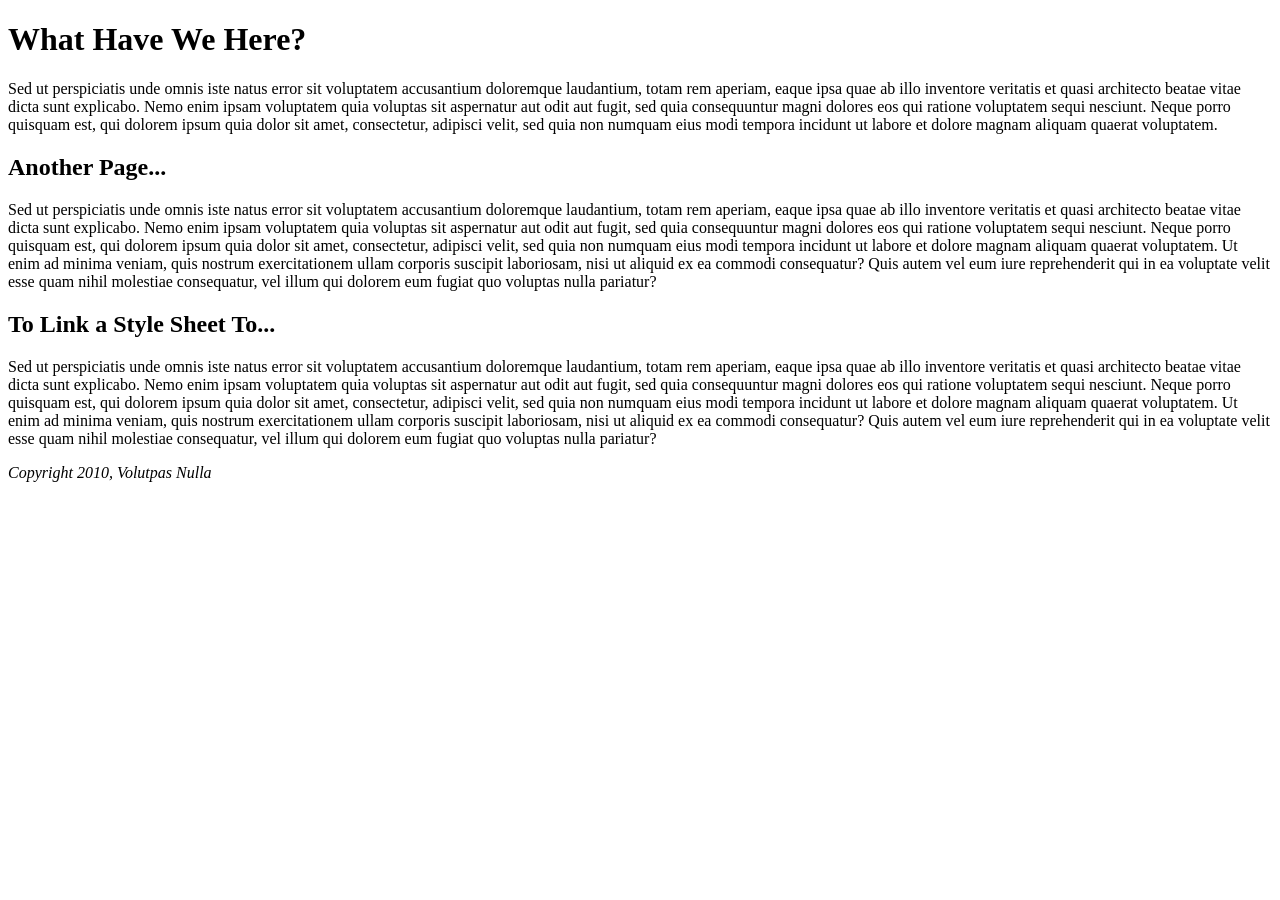
<file: another_page.html>
<!doctype html>
<html>
<head>
<meta charset="UTF-8">
<title>Another Page</title>
</head>
<body>
<h1>What Have We Here?</h1>
<p>Sed ut perspiciatis unde omnis iste natus error sit voluptatem accusantium doloremque laudantium, totam rem aperiam, eaque ipsa quae ab illo inventore veritatis et quasi architecto beatae vitae dicta sunt explicabo. Nemo enim ipsam voluptatem quia voluptas sit aspernatur aut odit aut fugit, sed quia consequuntur magni dolores eos qui ratione voluptatem sequi nesciunt. Neque porro quisquam est, qui dolorem ipsum quia dolor sit amet, consectetur, adipisci velit, sed quia non numquam eius modi tempora incidunt ut labore et dolore magnam aliquam quaerat voluptatem. </p>
<h2>Another Page...</h2>
<p>Sed ut perspiciatis unde omnis iste natus error sit voluptatem accusantium doloremque laudantium, totam rem aperiam, eaque ipsa quae ab illo inventore veritatis et quasi architecto beatae vitae dicta sunt explicabo. Nemo enim ipsam voluptatem quia voluptas sit aspernatur aut odit aut fugit, sed quia consequuntur magni dolores eos qui ratione voluptatem sequi nesciunt. Neque porro quisquam est, qui dolorem ipsum quia dolor sit amet, consectetur, adipisci velit, sed quia non numquam eius modi tempora incidunt ut labore et dolore magnam aliquam quaerat voluptatem. Ut enim ad minima veniam, quis nostrum exercitationem ullam corporis suscipit laboriosam, nisi ut aliquid ex ea commodi consequatur? Quis autem vel eum iure reprehenderit qui in ea voluptate velit esse quam nihil molestiae consequatur, vel illum qui dolorem eum fugiat quo voluptas nulla pariatur?</p>
<h2>To Link a Style Sheet To...</h2>
<p>Sed ut perspiciatis unde omnis iste natus error sit voluptatem accusantium doloremque laudantium, totam rem aperiam, eaque ipsa quae ab illo inventore veritatis et quasi architecto beatae vitae dicta sunt explicabo. Nemo enim ipsam voluptatem quia voluptas sit aspernatur aut odit aut fugit, sed quia consequuntur magni dolores eos qui ratione voluptatem sequi nesciunt. Neque porro quisquam est, qui dolorem ipsum quia dolor sit amet, consectetur, adipisci velit, sed quia non numquam eius modi tempora incidunt ut labore et dolore magnam aliquam quaerat voluptatem. Ut enim ad minima veniam, quis nostrum exercitationem ullam corporis suscipit laboriosam, nisi ut aliquid ex ea commodi consequatur? Quis autem vel eum iure reprehenderit qui in ea voluptate velit esse quam nihil molestiae consequatur, vel illum qui dolorem eum fugiat quo voluptas nulla pariatur?</p>
<address>
Copyright 2010, Volutpas Nulla 
</address>
</body>
</html>
</file>
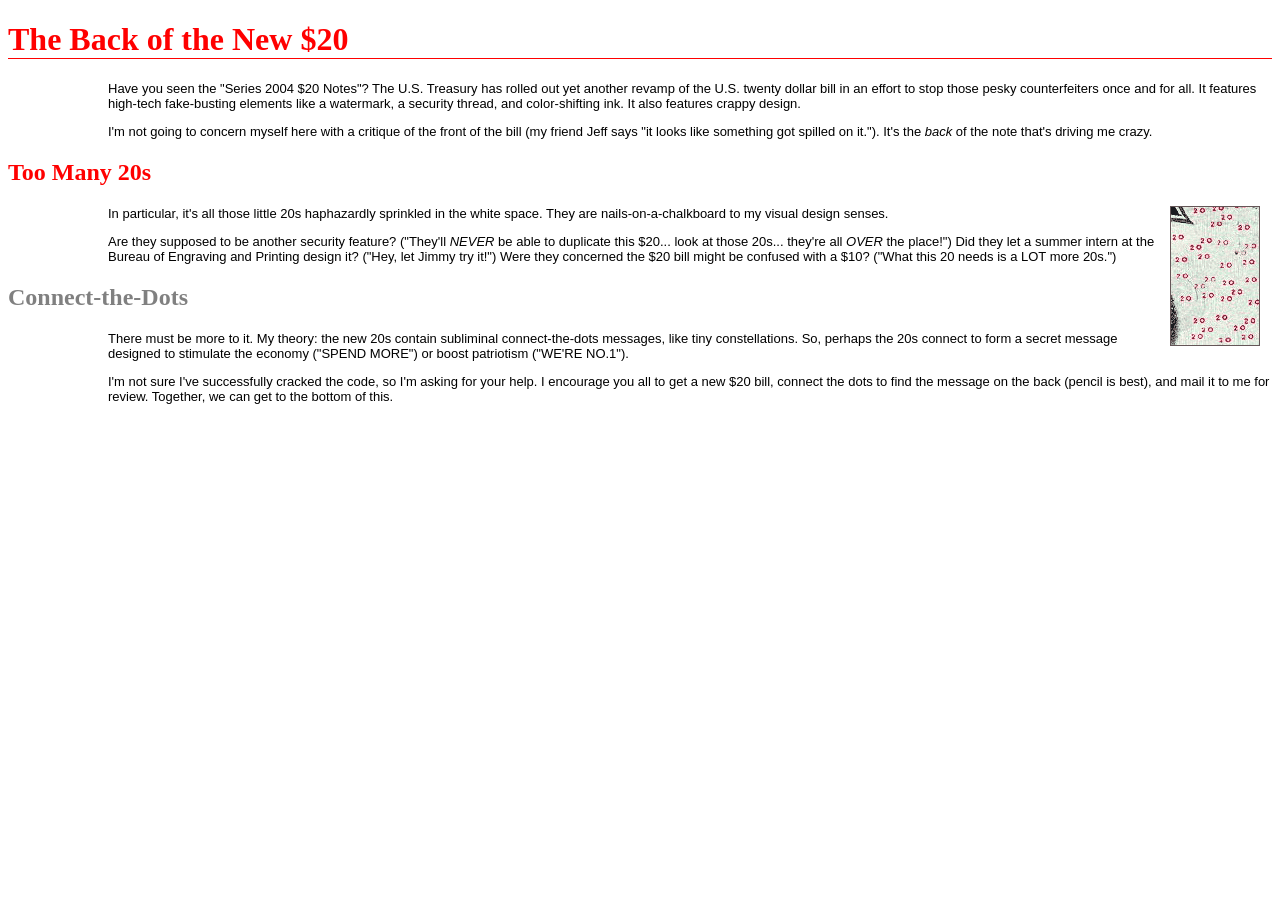
<file: twenties.html>
<!DOCTYPE html>
<html>

<head>
<meta charset="utf-8">
<title>The Back of the Twenty Dollar Bill</title>

<style>
	h1 {
		color: red;
        border-bottom: 1px solid red;
	}
    h2{
        color: red;
    }
	p {
        margin-left: 100px;
		font-size: small;
		font-family: sans-serif;
	}
    img{
        float: right;
        margin: 0 12px;
    }


</style>

</head>

<body>
<h1>The Back of the New $20</h1>

<p>Have you seen the "Series 2004 $20 Notes"? The U.S. Treasury has rolled out yet another revamp of the U.S. twenty dollar bill in an effort to stop those pesky counterfeiters once and for all. It features high-tech fake-busting elements like a watermark, a security thread, and color-shifting ink. It also features crappy design.</p>

<p>I'm not going to concern myself here with a critique of the front of the bill (my friend Jeff says "it looks like something got spilled on it."). It's the <em>back</em> of the note that's driving me crazy.</p>

<h2>Too Many 20s</h2>

<p><img src="twenties.gif" width="90" height="140" alt="20s closeup. If you are not seeing this image, check to make sure the file twenty_20s is in the same directory as this document" /><p>
<p>In particular, it's all those little 20s haphazardly sprinkled in the white space. They are nails-on-a-chalkboard to my visual design senses.</p>

<p>Are they supposed to be another security feature? ("They'll <em>NEVER</em> be able to duplicate this $20... look at those 20s... they're all <em>OVER</em> the place!") Did they let a summer intern at the Bureau of Engraving and Printing design it? ("Hey, let Jimmy try it!") Were they concerned the $20 bill might be confused with a $10? ("What this 20 needs is a LOT more 20s.")</p>

<h2 style="color: grey;">Connect-the-Dots</h2>
<p>There must be more to it. My theory: the new 20s contain subliminal connect-the-dots messages, like tiny constellations. So, perhaps the 20s connect to form a secret message designed to stimulate the economy ("SPEND MORE") or boost patriotism ("WE'RE NO.1").</p>

<p>I'm not sure I've successfully cracked the code, so I'm asking for your help. I encourage you all to get a new $20 bill, connect the dots to find the message on the back (pencil is best), and mail it to me for review. Together, we can get to the bottom of this.</p>


</body>
</html>
</file>
